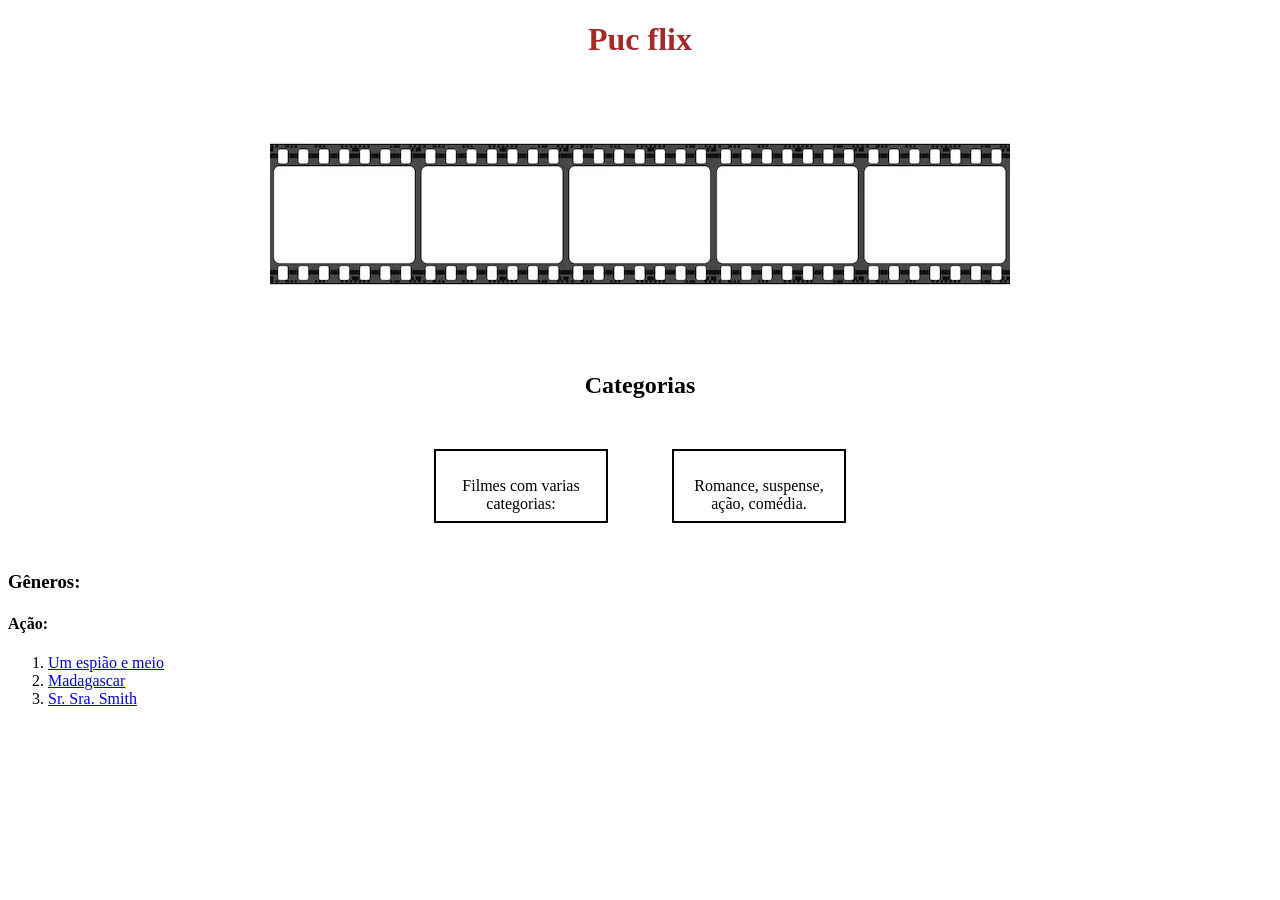
<file: index.html>
<!doctype html>
<html>
    <head>
         <title>Meu site</title>
        <link rel="stylesheet" href="style.css">

        
    </head>
    <body>
      <center>
          <h1 class="texto-grande cordefundo"> Puc flix</h1>
          <img src="imagens/imagem.avif ">
          <h2> Categorias</h2>
          <div class="filmes">
          <p>Filmes com varias categorias:</p>
          </div>
          
  <div class="filmes">
  <p>Romance, suspense, ação, comédia.</p>
  </div>
      </center>
  <h3> Gêneros:</h3>
  <h4>Ação:</h4>
  
  <ol>
    <li><a href="Umespiaoemeio.html">Um espião e meio</a></li>
    <li><a href="Madagascar.html">Madagascar</a></li>
    <li><a href="Sr_Sra_Smith.html">Sr. Sra. Smith</a></li>
  </ol>

</body>

 </html>
</file>
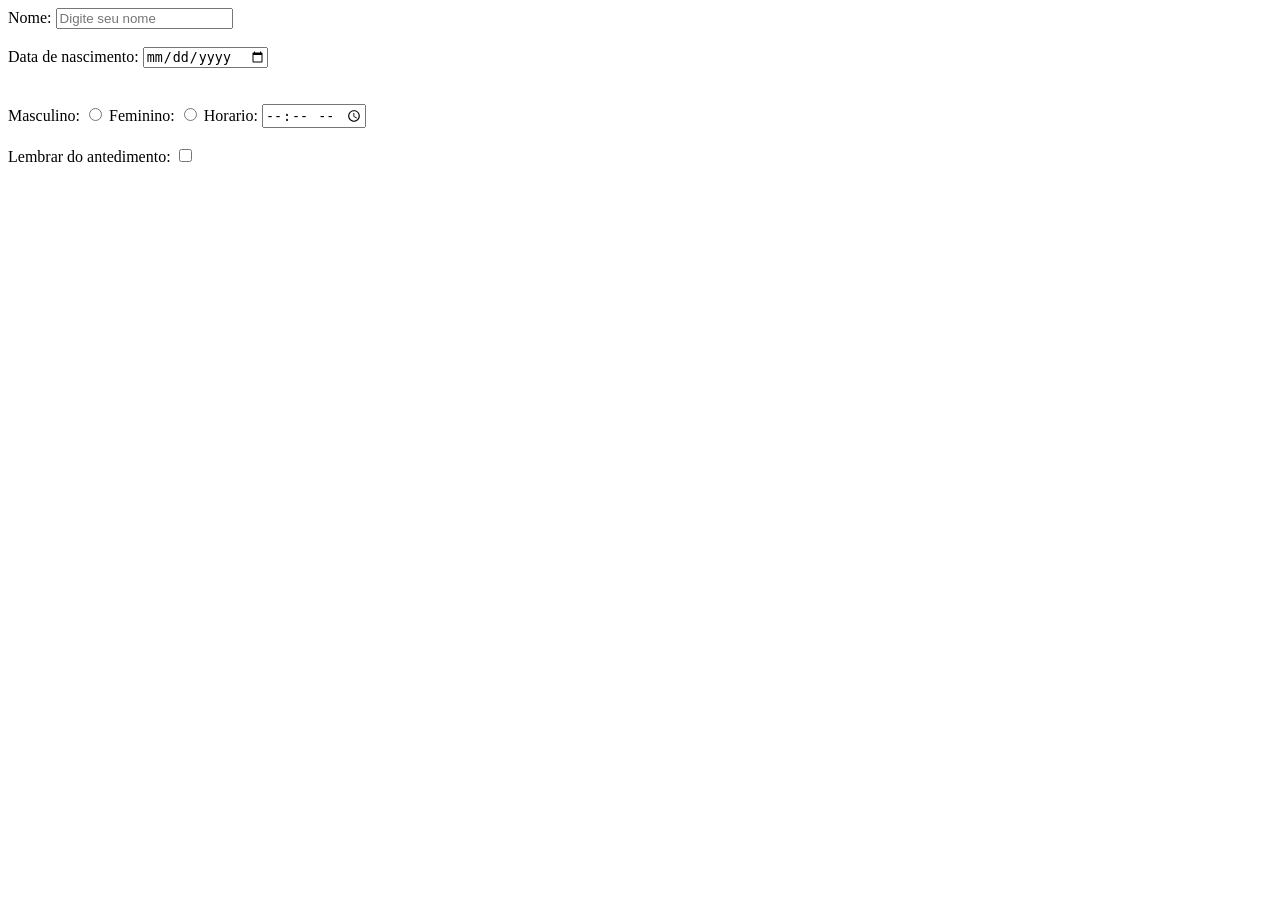
<file: Form.html>
<!DOCTYPE html>
<html>
<head>
    <title>Formulário</title>
</head>
<body>
    <form>
        <label for="nome">Nome:</label>
        <input type="text" id="nome" placeholder="Digite seu nome"><br><br>
        <label for=" nasc">Data de nascimento:</label>
        <input type="date" id="nasc"><br><br>
        <label for="Genero"></label><br>
      <label for="masc">Masculino:</label>
      <input type="radio" id="masc" value="Masculino" name="genero">
      <label for="fem">Feminino:</label>
      <input type="radio" id="fem" value="Feminino" name="genero">
      <label for="horario">Horario:</label>
      <input type="time" id="horario"><br><br>
      <label for="avisar">Lembrar do antedimento:</label>
      <input type="checkbox"id="avisar">
    </form>

</html>
</file>
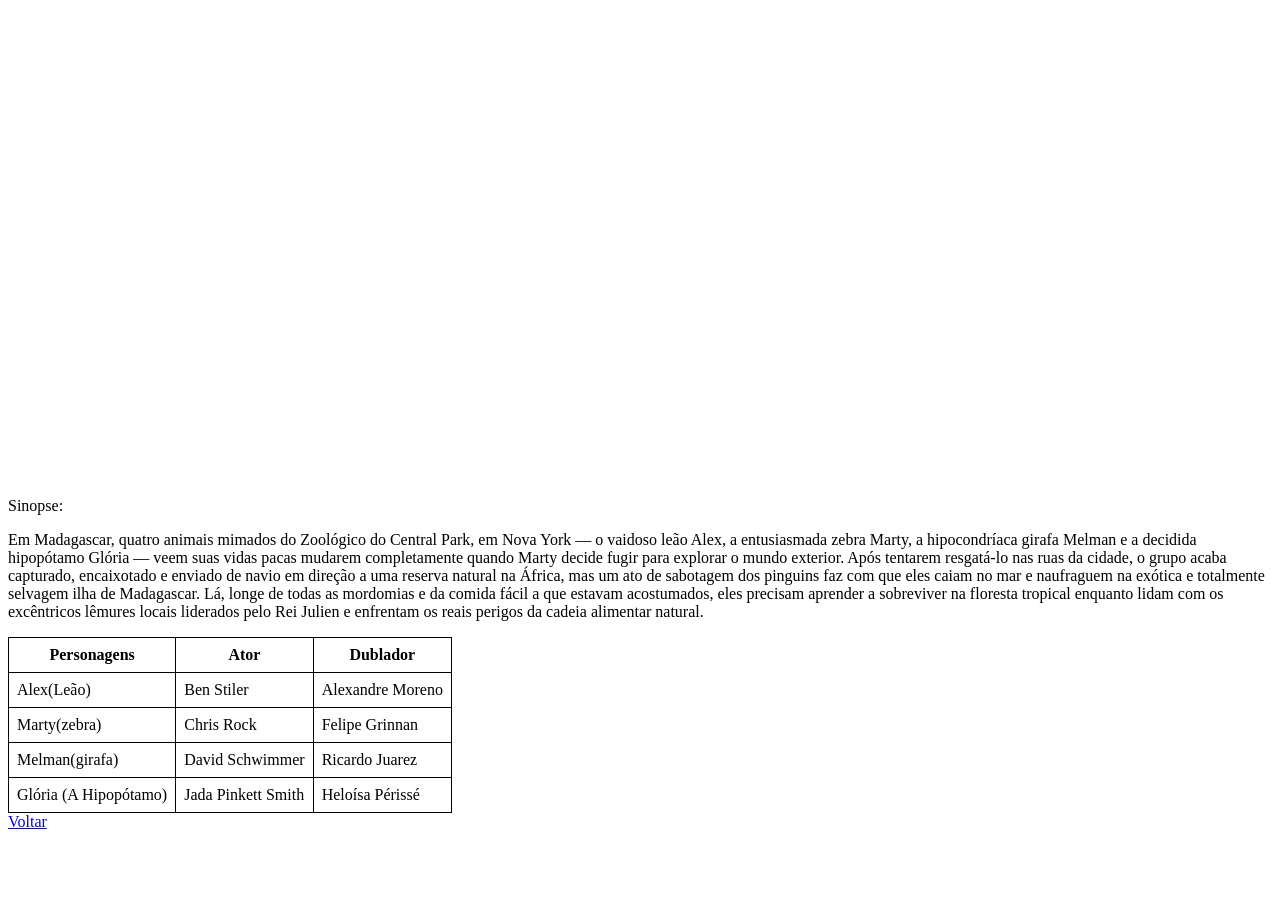
<file: Madagascar.html>
<!DOCTYPE html>
<html>
     <head>
        <title>Madagascar</title>
        <body>
          <!-- <a href="index.html">Voltar</a> -->

      <iframe width="743" height="469" src="https://www.youtube.com/embed/fq5zU9T_Hl4" title="MADAGASCAR | Official Trailer" frameborder="0" allow="accelerometer; autoplay; clipboard-write; encrypted-media; gyroscope; picture-in-picture; web-share" referrerpolicy="strict-origin-when-cross-origin" allowfullscreen></iframe>
      <p></p>
      <p>Sinopse:</p>
      <p>Em Madagascar, quatro animais mimados do Zoológico do Central Park, em Nova York — o vaidoso leão Alex, a entusiasmada zebra Marty, a hipocondríaca girafa Melman e a decidida hipopótamo Glória — veem suas vidas pacas mudarem completamente quando Marty decide fugir para explorar o mundo exterior. Após tentarem resgatá-lo nas ruas da cidade, o grupo acaba capturado, encaixotado e enviado de navio em direção a uma reserva natural na África, mas um ato de sabotagem dos pinguins faz com que eles caiam no mar e naufraguem na exótica e totalmente selvagem ilha de Madagascar. Lá, longe de todas as mordomias e da comida fácil a que estavam acostumados, eles precisam aprender a sobreviver na floresta tropical enquanto lidam com os excêntricos lêmures locais liderados pelo Rei Julien e enfrentam os reais perigos da cadeia alimentar natural.</p>
      <style>table, th, td {border: 1px solid black;border-collapse: collapse; padding: 8px;}</style>
     
      <table>
          <thead>
          <tr><th>Personagens</th>
            <th>Ator</th>
            <th>Dublador</th>
          </tr>
          </thead>

          <tr>
             <td>Alex(Leão)</td>
            <td>Ben Stiler</td>
            <td> Alexandre Moreno</td>
          </tr>
          
           <tr>
            <td>Marty(zebra)</td>
            <td>Chris Rock</td>
            <td>Felipe Grinnan</td>
          </tr>

          <tr>
            <td>Melman(girafa)</td>
            <td>David Schwimmer</td>
            <td>Ricardo Juarez</td>
          </tr>
          
          <tr>
            <td>Glória (A Hipopótamo)</td>
            <td>Jada Pinkett Smith</td>
            <td>Heloísa Périssé</td>
            </tr> 
          
        </table>
           <a href="index.html">Voltar</a>

     </head>
</html>
</file>
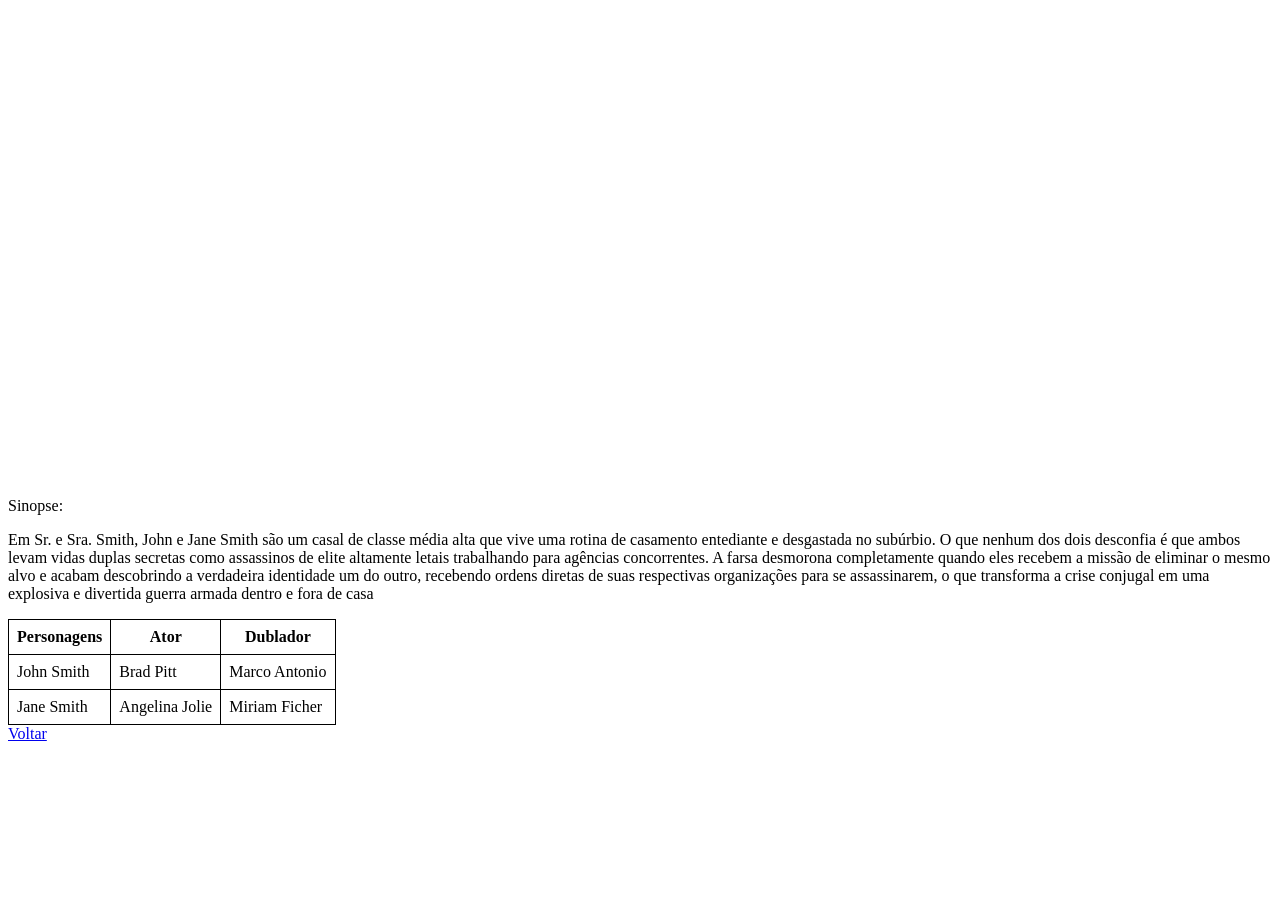
<file: Sr_Sra_Smith.html>
<!DOCTYPE html>
<html>
     <head>
        <title>Sr. e Sra. Smith</title>
        </title>
        <body>
        
          <iframe width="834" height="469" src="https://www.youtube.com/embed/MXVNW-No6xw" title="Sr.e Sra. Smith   Trailer" frameborder="0" allow="accelerometer; autoplay; clipboard-write; encrypted-media; gyroscope; picture-in-picture; web-share" referrerpolicy="strict-origin-when-cross-origin" allowfullscreen></iframe>

      <p></p>
      <p>Sinopse:</p>
      <p>Em Sr. e Sra. Smith, John e Jane Smith são um casal de classe média alta que vive uma rotina de casamento entediante e desgastada no subúrbio. O que nenhum dos dois desconfia é que ambos levam vidas duplas secretas como assassinos de elite altamente letais trabalhando para agências concorrentes. A farsa desmorona completamente quando eles recebem a missão de eliminar o mesmo alvo e acabam descobrindo a verdadeira identidade um do outro, recebendo ordens diretas de suas respectivas organizações para se assassinarem, o que transforma a crise conjugal em uma explosiva e divertida guerra armada dentro e fora de casa</p>
      <style>table, th, td {border: 1px solid black;border-collapse: collapse; padding: 8px;}</style>
      <table>
          <thead>
          <tr><th>Personagens</th>
            <th>Ator</th>
            <th>Dublador</th>
          </tr>
          </thead>

          <tr>
             <td>John Smith</td>
            <td>Brad Pitt</td>
            <td> Marco Antonio</td>
          </tr>
          
           <tr>
            <td>Jane Smith</td>
            <td>Angelina Jolie</td>
            <td>Miriam Ficher</td>
          </tr>
          
        </table>
          <a href="index.html">Voltar</a>
     </head>
</html>
</file>
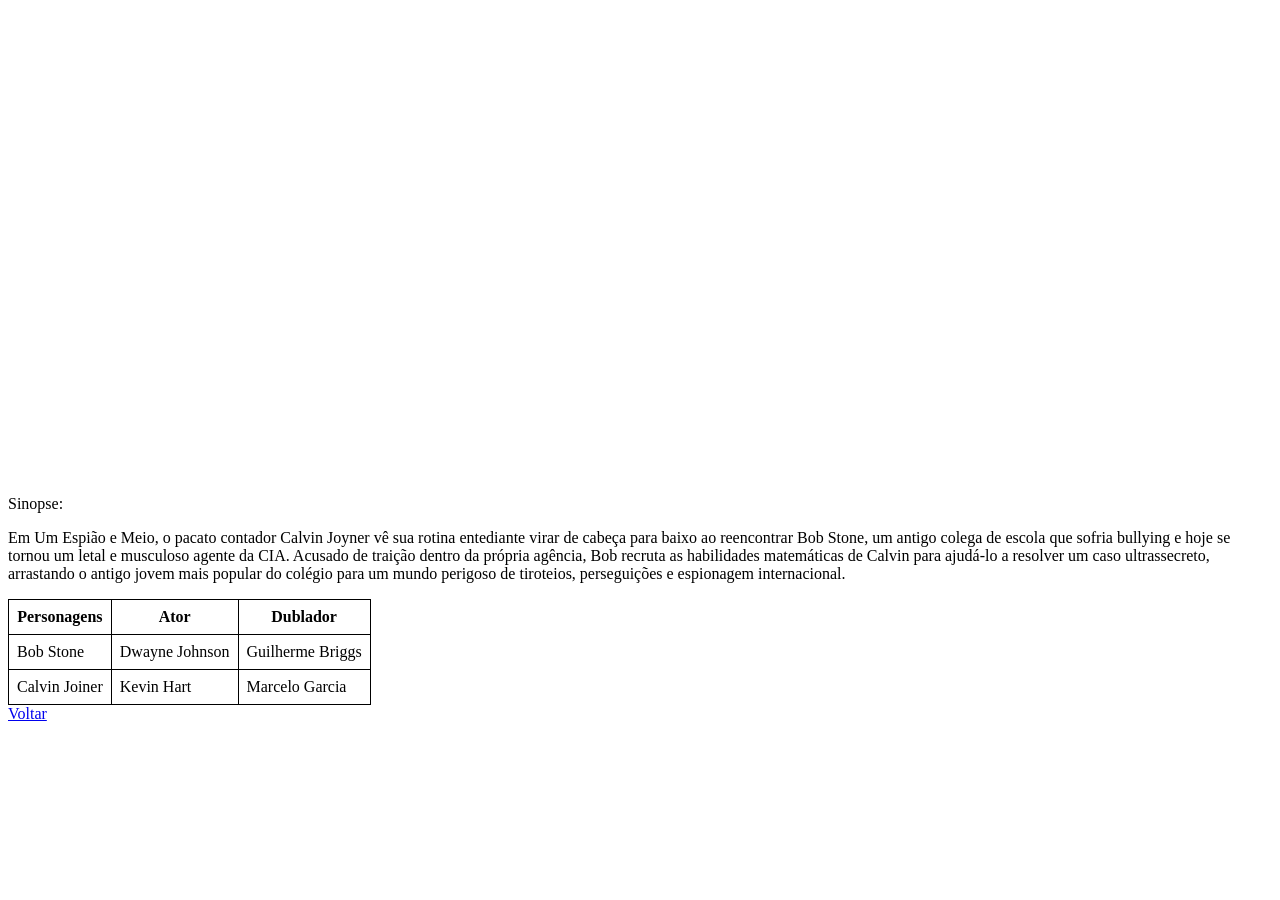
<file: Umespiaoemeio.html>
<!DOCTYPE html>
<html>
     <head>
        <title>Um espião e meio</title>
        <body>
          
        </body>
        <iframe width="830" height="467" src="https://www.youtube.com/embed/xU1wWctkh5I" title="Um Espião e Meio - Trailer Internacional 2" frameborder="0" allow="accelerometer; autoplay; clipboard-write; encrypted-media; gyroscope; picture-in-picture; web-share" referrerpolicy="strict-origin-when-cross-origin" allowfullscreen></iframe>
      <p></p>
      <p>Sinopse:</p> 
      <p>Em Um Espião e Meio, o pacato contador Calvin Joyner vê sua rotina entediante virar de cabeça para baixo ao reencontrar Bob Stone, um antigo colega de escola que sofria bullying e hoje se tornou um letal e musculoso agente da CIA. Acusado de traição dentro da própria agência, Bob recruta as habilidades matemáticas de Calvin para ajudá-lo a resolver um caso ultrassecreto, arrastando o antigo jovem mais popular do colégio para um mundo perigoso de tiroteios, perseguições e espionagem internacional.</p>
      
      <style>table, th, td {border: 1px solid black;border-collapse: collapse; padding: 8px;}</style>
      <table>
          <thead>
          <tr><th>Personagens</th>
            <th>Ator</th>
            <th>Dublador</th>
          </tr>
          </thead>

          <tr>
             <td>Bob Stone</td>
            <td>Dwayne Johnson</td>
            <td>Guilherme Briggs</td>
          </tr>
          
           <tr>
            <td>Calvin Joiner </td>
            <td>Kevin Hart</td>
            <td>Marcelo Garcia</td>
          </tr>
          
        </table>
         <a href="index.html">Voltar</a> 
     </head>
</html>
</file>
<file: style.css>
<style>

           .texto-grande {
            font-size: 60px;
        }

          .filmes{
             
             border: 2px solid black;
             width: 150px;
             height: 50px;
            display: inline-block;
            margin: 30px;
            padding: 10px;

             }
          .p{color:rgb(157, 165, 42)}
          h1{color: brown}
          h2{color:black}

          .cordefundo:hover {
               color: rgb(40, 7, 230);
          }
         </style>
</file>
